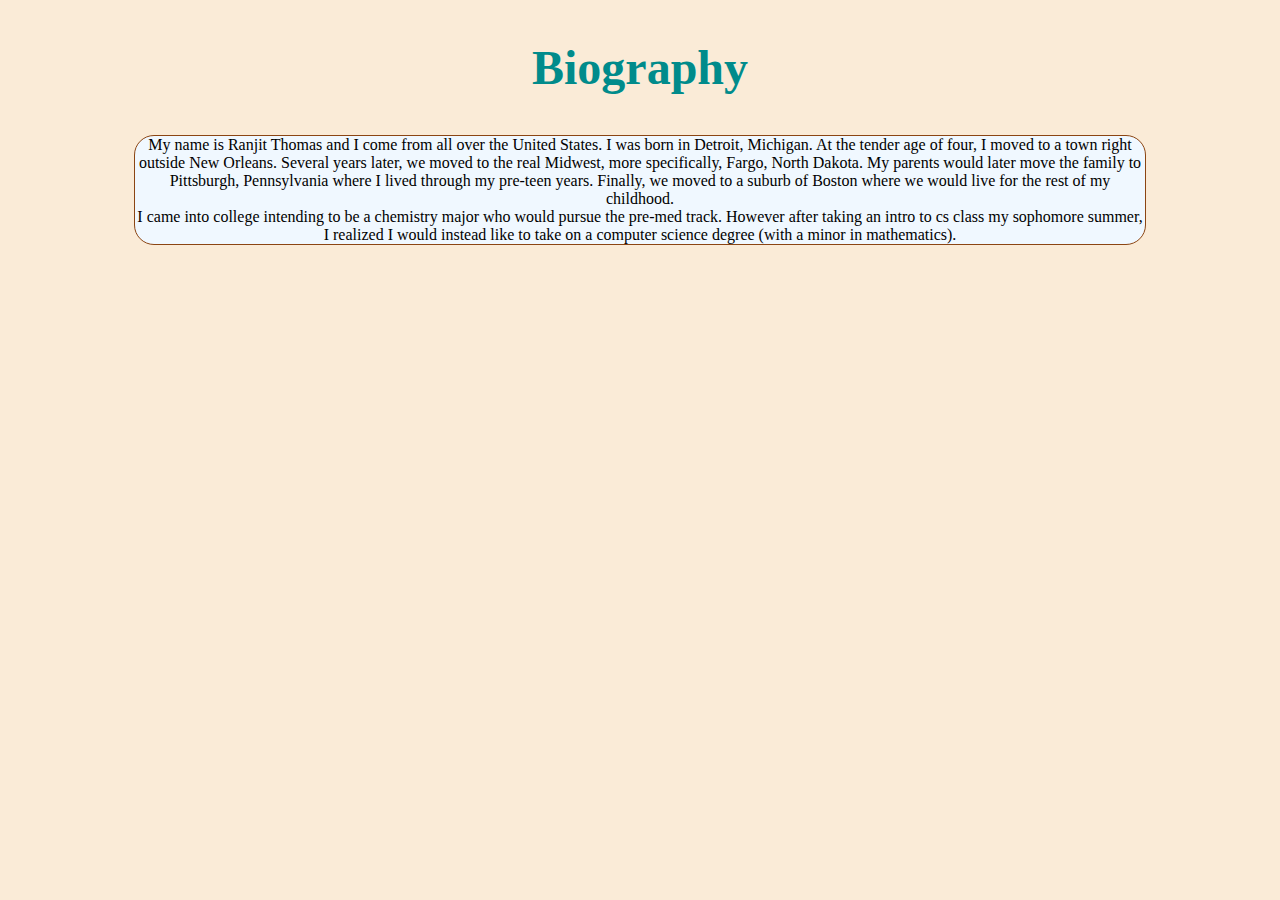
<file: bio.html>
<!doctype html>

<html>

	<head>
		<title>Ranjit Thomas Biography</title>
		<link rel="stylesheet" href="biographystylesheet.css">
	</head>

	<body>
		<h2>Biography</h2>
		<p>My name is Ranjit Thomas and I come from all over the United States.  I was born in Detroit, Michigan.  At the tender age of four, I moved to a town right outside New Orleans.  Several years later, we moved to the real Midwest, more specifically, Fargo, North Dakota.  My parents would later move the family to Pittsburgh, Pennsylvania where I lived through my pre-teen years.  Finally, we moved to a suburb of Boston where we would live for the rest of my childhood.<br/>I came into college intending to be a chemistry major who would pursue the pre-med track.  However after taking an intro to cs class my sophomore summer, I realized I would instead like to take on a computer science degree (with a minor in mathematics).</p> 
	</body>

</html>
</file>
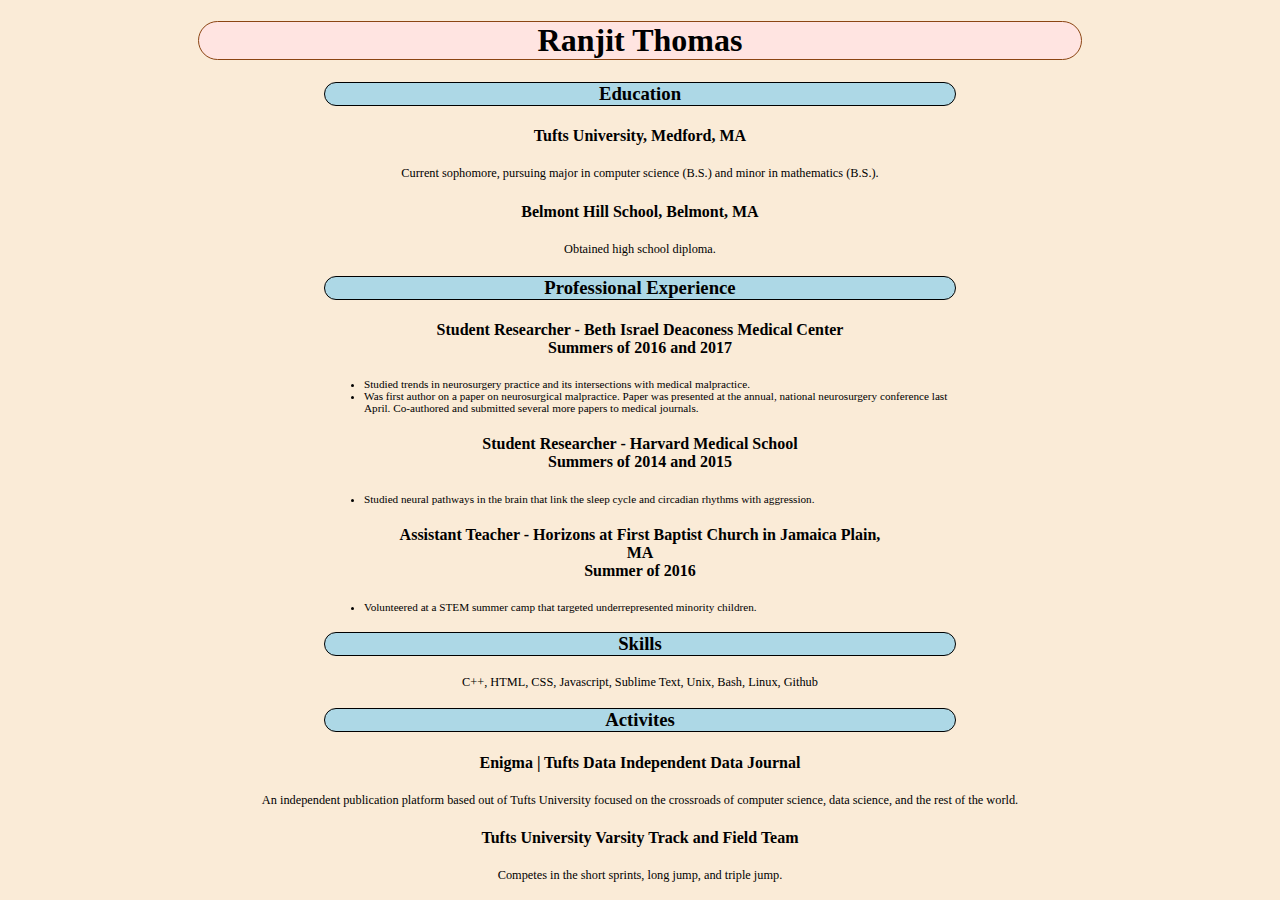
<file: resume.html>
<!doctype html>

<html>

	<head>
		<title>Ranjit Thomas Resume</title>
		<link rel="stylesheet" href="resumestylesheet.css">
	</head>

	<body>

		<h1>Ranjit Thomas</h1>
		
		<h3 class="titleSection">Education</h3>

		<h4 class="nameOfJobOrActivity">Tufts University, Medford, MA</h4>
		<p>Current sophomore, pursuing major in computer science (B.S.) and minor in mathematics (B.S.).
		<h4 class="nameOfJobOrActivity">Belmont Hill School, Belmont, MA</h4>
		<p>Obtained high school diploma.</p>

		<h3 class="titleSection">Professional Experience</h3>

		<h4 class="nameOfJobOrActivity">Student Researcher - Beth Israel Deaconess Medical Center<br/>Summers of 2016 and 2017</h4>
		<ul class="descriptionOfJob">
			<li>Studied trends in neurosurgery practice and its intersections with medical malpractice.</li>
			<li>Was first author on a paper on neurosurgical malpractice. Paper was presented at the annual, national
neurosurgery conference last April. Co-authored and submitted several more papers to medical journals.</li>
		</ul>

		<h4 class="nameOfJobOrActivity">Student Researcher - Harvard Medical School<br/>Summers of 2014 and 2015</h4>
		<ul class="descriptionOfJob">
			<li>Studied neural pathways in the brain that link the sleep cycle and circadian rhythms with aggression.</li>
		</ul>

		<h4 class="nameOfJobOrActivity">Assistant Teacher - Horizons at First Baptist Church in Jamaica Plain, MA<br/>Summer of 2016</h4>
		<ul class="descriptionOfJob">
			<li>Volunteered at a STEM summer camp that targeted underrepresented minority children.</li>
		</ul>

		<h3 class="titleSection">Skills</h3>

		<p>C++, HTML, CSS, Javascript, Sublime Text, Unix, Bash, Linux, Github</p>

		<h3 class="titleSection">Activites</h3>

		<h4 class="nameOfJobOrActivity">Enigma | Tufts Data Independent Data Journal</h4>
		<p>An independent publication platform based out of Tufts University focused on the crossroads of computer science, data science, and the rest of the world.</p>

		<h4 class="nameOfJobOrActivity">Tufts University Varsity Track and Field Team</h4>
		<p>Competes in the short sprints, long jump, and triple jump.</p>

	</body>

</html>
</file>
<file: biographystylesheet.css>
body{
	background-color: AntiqueWhite;
}

h2{
	text-align: center;
	color: DarkCyan;
	font-size: 300%;
}

p{
	background-color: AliceBlue;
	text-align: center;
	margin-left: 10%;
	margin-right: 10%;
	font-family: Avenir;
	border-radius: 20px;
	border: 1px solid SaddleBrown;
}
</file>
<file: resumestylesheet.css>
body{
	background-color: AntiqueWhite;
}

h1{
	background-color: MistyRose;
	font-family: didot;
	font-size: 400%%;
	text-align: center;
	margin-left: 15%;
	margin-right: 15%;
	border: 1px solid SaddleBrown;
	border-radius: 25px;
}

h2{
	background-color: MistyRose;
	font-family: didot;
	font-size: 100%%;
	text-align: center;
	margin-left: 30%;
	margin-right: 30%;
	border: 1px solid SaddleBrown;
}

.titleSection{
	background-color: LightBlue;
	text-align: center;
	margin-left: 25%;
	margin-right: 25%;
	font-family: verdana;
	border: 1px solid black;
	border-radius: 25px;
}

.nameOfJobOrActivity{
	text-align: center;
	margin-left: 30%;
	margin-right: 30%;
}

.descriptionOfJob{
	font-family: verdana;
	margin-left: 25%;
	margin-right: 25%;
	font-size: 70%;
}

p{
	font-family: verdana;
	margin-left: 15%;
	margin-right: 15%;
	font-size: 77%;
	text-align: center;
}
</file>
